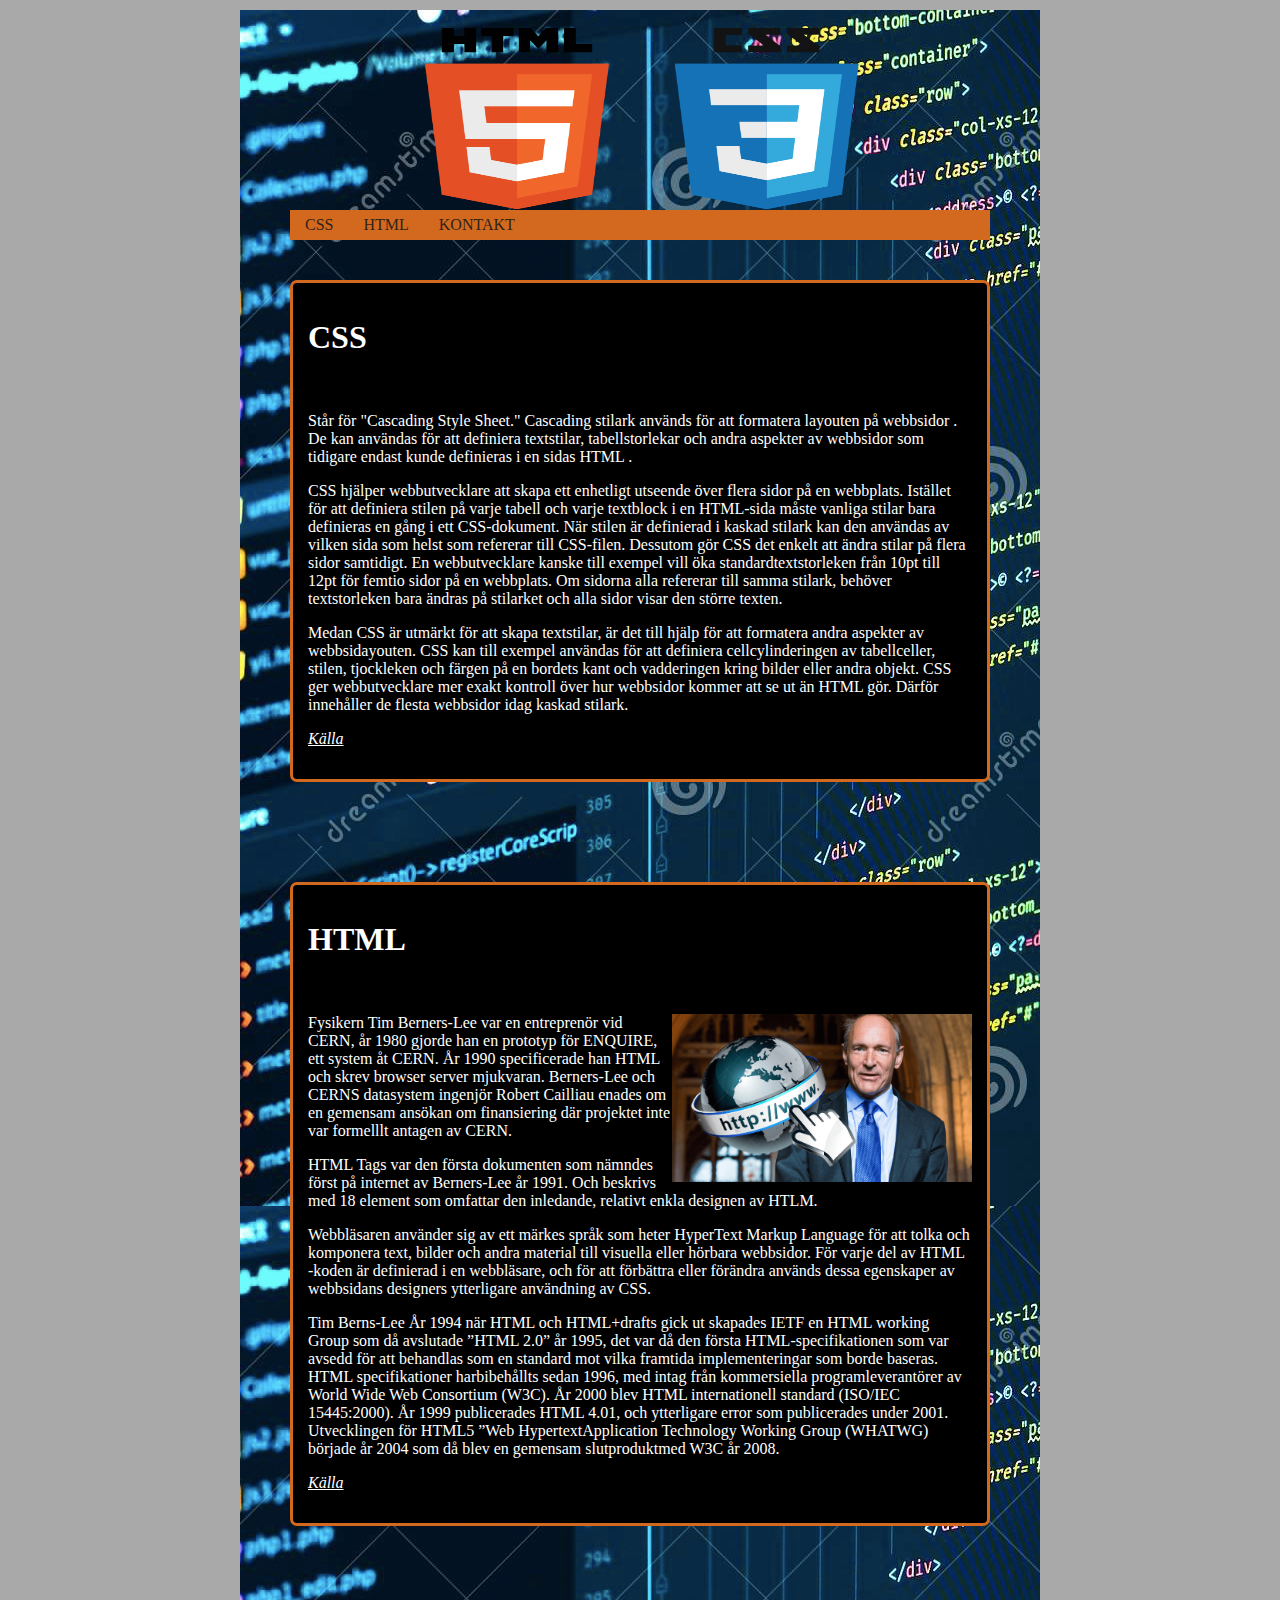
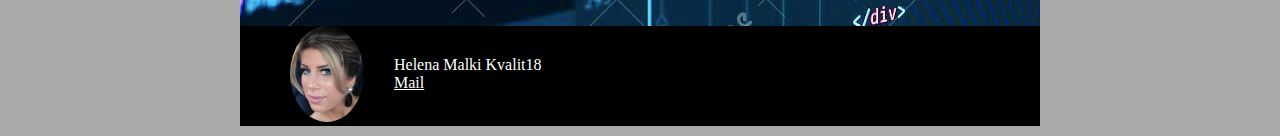
<file: index.html>
<!DOCTYPE html>
<html lang="sv">

<head>
    <meta charset="UTF-8">
    <meta name="viewport" content="width=device-width, initial-scale=1.0">
    <meta http-equiv="X-UA-Compatible" content="ie=edge">
    <title>HTML och CSS</title>
    <link rel="stylesheet" href="webb.css">
</head>

<body>
    <div class="main-container">
        <div class="topp-sektion sektion">
            <div class="menu">
                <ul class="menu-items">
                    <li> <a href="#CSS">CSS</a></li>
                    <li> <a href="#html">HTML</a></li>
                    <li> <a href="#kontakt">KONTAKT</a></li>
                </ul>
            </div>
        </div>
        <div class="sektion info-sektion" id="CSS">
            <h1>CSS</h1>
            <br>
            <p>

                Står för "Cascading Style Sheet." Cascading stilark används för att formatera layouten på webbsidor .
                De kan användas för att definiera textstilar, tabellstorlekar och andra aspekter av webbsidor som
                tidigare endast kunde definieras i en sidas HTML .
                <p>

                    CSS hjälper webbutvecklare att skapa ett enhetligt utseende över flera sidor på en webbplats.
                    Istället
                    för att definiera stilen på varje tabell och varje textblock i en HTML-sida måste vanliga stilar
                    bara
                    definieras en gång i ett CSS-dokument. När stilen är definierad i kaskad stilark kan den användas
                    av
                    vilken sida som helst som refererar till CSS-filen. Dessutom gör CSS det enkelt att ändra stilar på
                    flera sidor samtidigt. En webbutvecklare kanske till exempel vill öka standardtextstorleken från
                    10pt
                    till 12pt för femtio sidor på en webbplats. Om sidorna alla refererar till samma stilark, behöver
                    textstorleken bara ändras på stilarket och alla sidor visar den större texten.
                </p>
                <p>

                    Medan CSS är utmärkt för att skapa textstilar, är det till hjälp för att formatera andra aspekter
                    av
                    webbsidayouten. CSS kan till exempel användas för att definiera cellcylinderingen av tabellceller,
                    stilen, tjockleken och färgen på en bordets kant och vadderingen kring bilder eller andra objekt.
                    CSS
                    ger webbutvecklare mer exakt kontroll över hur webbsidor kommer att se ut än HTML gör. Därför
                    innehåller de flesta webbsidor idag kaskad stilark.
                </p>

                <p>
                    <a class="kalla" href="https://techterms.com/definition/css" target="_blank">Källa</a>
                </p>

        </div>
        <div class="sektion info-sektion" id="html">
            <h1>HTML</h1>
            <br>
            <p>
                <img src="tim-berners-lee-.png" class="tim-berners" alt="bild">
                Fysikern Tim Berners-Lee var en entreprenör vid CERN, år 1980 gjorde han en prototyp för ENQUIRE, ett
                system åt CERN. År 1990 specificerade han HTML och skrev browser server mjukvaran. Berners-Lee och
                CERNS
                datasystem ingenjör Robert Cailliau enades om en gemensam ansökan om finansiering där projektet inte
                var
                formelllt antagen av CERN.
            </p>
            <p>
                HTML Tags var den första dokumenten som nämndes först på internet av Berners-Lee år 1991. Och beskrivs
                med
                18 element som omfattar den inledande, relativt enkla designen av HTLM.
            </p>
            Webbläsaren använder sig av ett märkes språk som heter HyperText Markup Language för att tolka och
            komponera text, bilder och andra material till visuella eller hörbara webbsidor. För varje del av HTML
            -koden är definierad i en webbläsare, och för att förbättra eller förändra används dessa egenskaper av
            webbsidans designers ytterligare användning av CSS.
            <p>

                Tim Berns-Lee
                År 1994 när HTML och HTML+drafts gick ut skapades IETF en HTML working Group som då avslutade ”HTML
                2.0” år
                1995, det var då den första HTML-specifikationen som var avsedd för att behandlas som en standard mot
                vilka
                framtida implementeringar som borde baseras.
                HTML specifikationer harbibehållts sedan 1996, med intag från kommersiella programleverantörer av World
                Wide Web Consortium (W3C). År 2000 blev HTML internationell standard (ISO/IEC 15445:2000).
                År 1999 publicerades HTML 4.01, och ytterligare error som publicerades under 2001. Utvecklingen för
                HTML5
                ”Web HypertextApplication Technology Working Group (WHATWG) började år 2004 som då blev en gemensam
                slutproduktmed W3C år 2008.
            </p>
            <p>
                <a class="kalla" href="http://html-gruppen.nu/html-historia/" target="_blank">Källa</a>
            </p>


        </div>
        <div class="footer" id="kontakt">
            <img src="helenaBild.jpg" class="kontakt-bild" alt="Helena">
            <div class="kontakt-info">
                Helena Malki Kvalit18
                <br>
                <a class="link" href="mailto:Helena_malki@hotmail.com">Mail </a>


            </div>
        </div>
    </div>
</body>

</html>
</file>
<file: webb.css>
body {
    background-color: darkgrey;
}

.main-container {
    background-color: #f3eeee;
    width: 800px;
    margin: 10px auto;
    background-image: url(bakgrundsbild.png);
    position: relative;
    padding-bottom: 100px;
}

.topp-sektion {
    background-image: url(cssHtml.png);
    height: 230px;
    background-repeat: no-repeat;
    background-position: center center;
    position: relative;
    background-size: 70% 115%;
    background-color: transparent !important;
    margin-bottom: 40px !important; 
}

.info-sektion {
    border: 3px;
    border-style: solid;
    border-color: chocolate;
    border-radius: 7px;
    padding: 15px;
}

.sektion {
    margin: 0 50px;
    margin-bottom: 100px;
    background-color: black;
    color: white;
}

.menu {
    background-color: chocolate;
    position: absolute;
    bottom: 0;
    width: 100%;
    height: 30px;
}

.menu-items {
    list-style-type: none;
    margin: 0;
    padding: 0;
    overflow: hidden;
}

.menu-items li {
    float: left;
}

.menu-items li a {
    display: block;
    color: rgb(49, 34, 23);
    text-align: center;
    padding: 6px 15px;
    text-decoration: none;
}

.menu-items li a:hover {
    background-color: rgb(248, 127, 71);
}

.footer {
    position: absolute;
    width: 100%;
    bottom: 0;
    height: 100px;
    background-color: black;
    color: white;
}

.kontakt-bild {
    border-radius: 50%;
    width: 74px;
    float: left;
    margin-left: 50px;
   

}

.kontakt-info{
    margin: 30px;
    display: inline-block;
}
a.link{
    color: white;
}
a.link:hover{
    color:  chocolate;
}

.tim-berners{
    width: 300px;
    float: right;
}
.kalla{
    font-style: italic;
    color:white;

}
.kalla:hover{
    color: chocolate;

}
@media screen and (max-width: 600px) {
    .main-container {
        width: 100%;
    }
    .sektion {
        margin: 0;
        margin-bottom: 50px;
    }
    .kontakt-bild{
        margin-left: 12px;
    }
}
</file>
